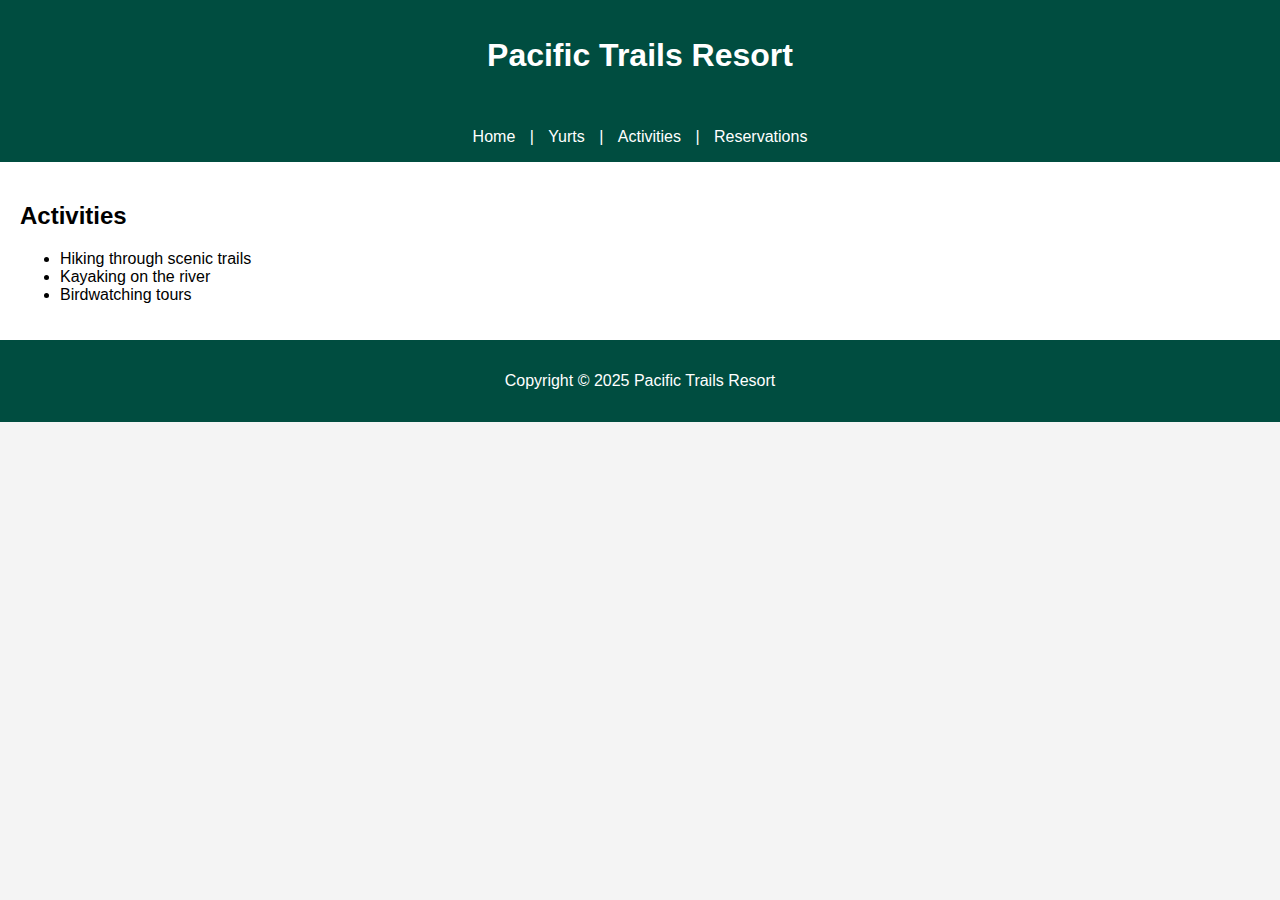
<file: activities.html>
<!DOCTYPE html>
<html lang="en">
<head>
  <meta charset="utf-8">
  <title>Pacific Trails Resort Activities</title>
  <link rel="stylesheet" href="pacific.css">
</head>
<body>
  <header><h1>Pacific Trails Resort</h1></header>
  <nav>
    <a href="index.html">Home</a> |
    <a href="yurts.html">Yurts</a> |
    <a href="activities.html">Activities</a> |
    <a href="reservations.html">Reservations</a>
  </nav>
  <main>
    <h2>Activities</h2>
    <ul>
      <li>Hiking through scenic trails</li>
      <li>Kayaking on the river</li>
      <li>Birdwatching tours</li>
    </ul>
  </main>
  <footer><p>Copyright © 2025 Pacific Trails Resort</p></footer>
</body>
</html>
</file>
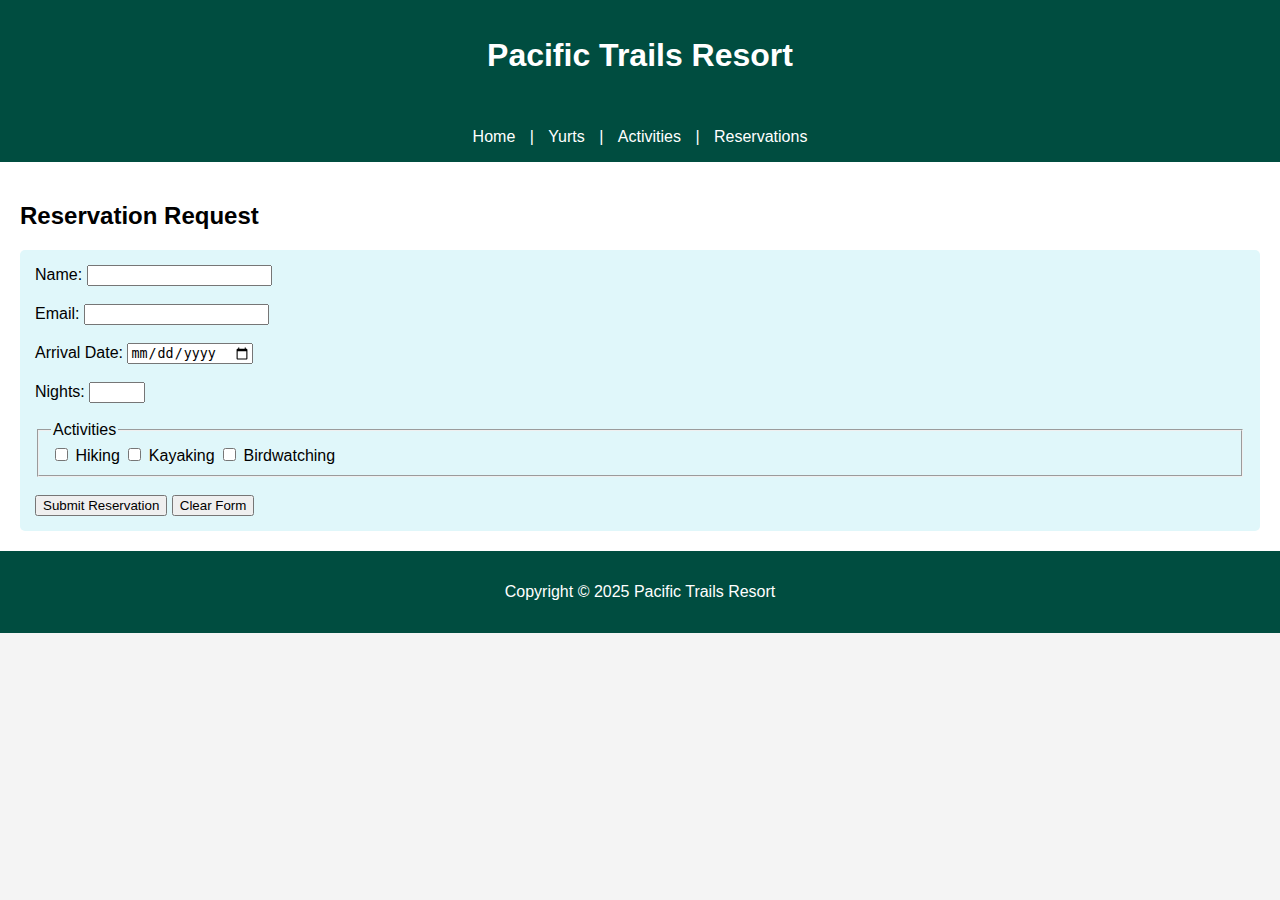
<file: reservations.html>
<!DOCTYPE html>
<html lang="en">
<head>
  <meta charset="utf-8">
  <title>Pacific Trails Resort Reservations</title>
  <link rel="stylesheet" href="pacific.css">
</head>
<body>
  <header><h1>Pacific Trails Resort</h1></header>
  <nav>
    <a href="index.html">Home</a> |
    <a href="yurts.html">Yurts</a> |
    <a href="activities.html">Activities</a> |
    <a href="reservations.html">Reservations</a>
  </nav>
  <main>
    <h2>Reservation Request</h2>
    <form action="http://example.com/reserve" method="post">
      <label for="name">Name:</label>
      <input type="text" id="name" name="name" required><br><br>

      <label for="email">Email:</label>
      <input type="email" id="email" name="email" required><br><br>

      <label for="arrival">Arrival Date:</label>
      <input type="date" id="arrival" name="arrival"><br><br>

      <label for="nights">Nights:</label>
      <input type="number" id="nights" name="nights" min="1" max="14"><br><br>

      <fieldset>
        <legend>Activities</legend>
        <input type="checkbox" name="activities" value="hiking"> Hiking
        <input type="checkbox" name="activities" value="kayaking"> Kayaking
        <input type="checkbox" name="activities" value="birdwatching"> Birdwatching
      </fieldset><br>

      <input type="submit" value="Submit Reservation">
      <input type="reset" value="Clear Form">
    </form>
  </main>
  <footer><p>Copyright © 2025 Pacific Trails Resort</p></footer>
</body>
</html>
</file>
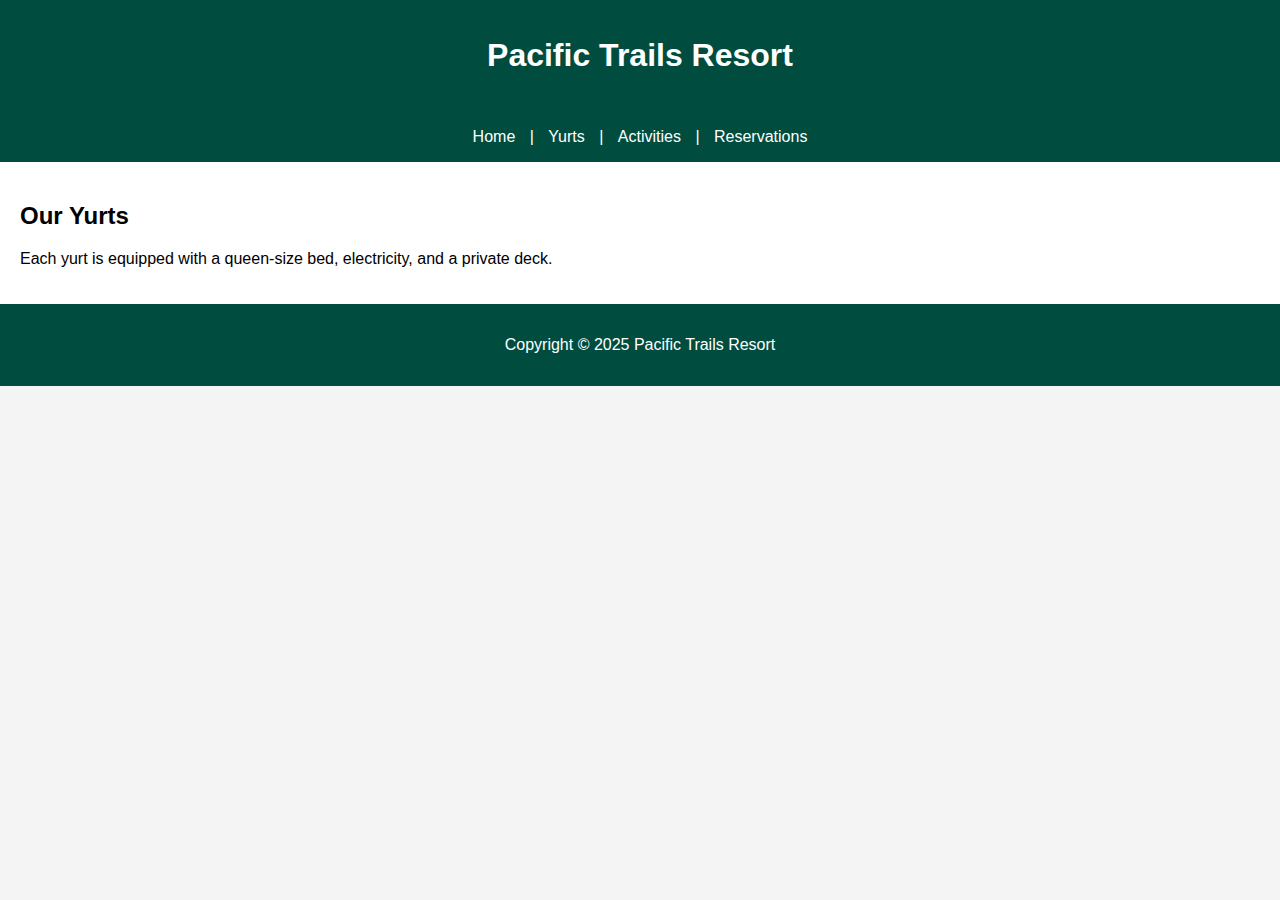
<file: yurts.html>
<!DOCTYPE html>
<html lang="en">
<head>
  <meta charset="utf-8">
  <title>Pacific Trails Resort Yurts</title>
  <link rel="stylesheet" href="pacific.css">
</head>
<body>
  <header><h1>Pacific Trails Resort</h1></header>
  <nav>
    <a href="index.html">Home</a> |
    <a href="yurts.html">Yurts</a> |
    <a href="activities.html">Activities</a> |
    <a href="reservations.html">Reservations</a>
  </nav>
  <main>
    <h2>Our Yurts</h2>
    <p>Each yurt is equipped with a queen-size bed, electricity, and a private deck.</p>
  </main>
  <footer><p>Copyright © 2025 Pacific Trails Resort</p></footer>
</body>
</html>
</file>
<file: pacific.css>
body {
  font-family: Arial, sans-serif;
  margin: 0;
  background-color: #f4f4f4;
}

header, nav, footer {
  background-color: #004d40;
  color: white;
  text-align: center;
  padding: 1em;
}

nav a {
  color: white;
  margin: 0 10px;
  text-decoration: none;
}

main {
  padding: 20px;
  background-color: white;
}

form {
  background-color: #e0f7fa;
  padding: 15px;
  border-radius: 5px;
}

@media (max-width: 600px) {
  nav {
    display: block;
    text-align: center;
  }
  video {
    width: 100%;
  }
}
</file>
